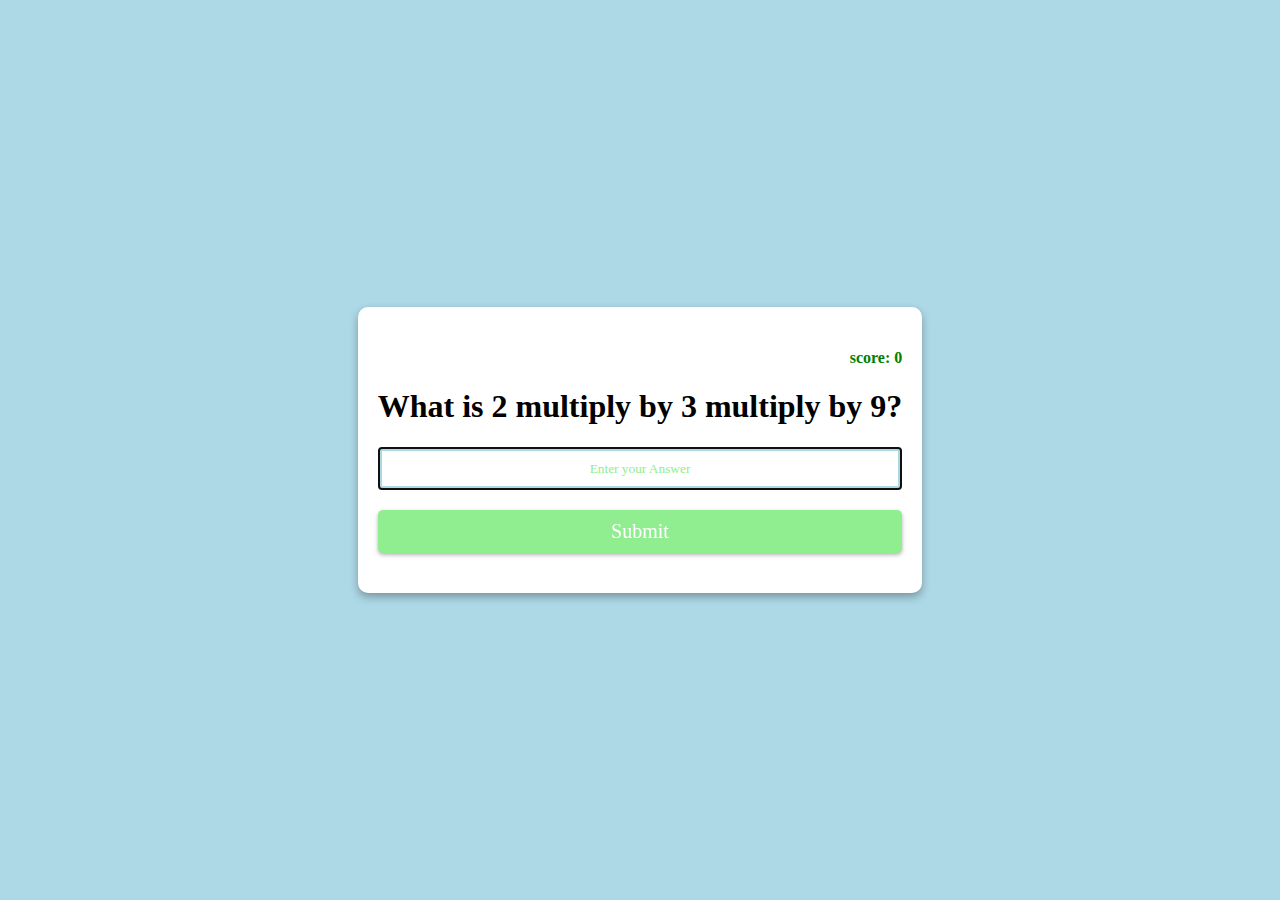
<file: index.html>
<!-- Lucas Ghigli --> 
<!-- 10/10/2021 -->
<!-- Multiplication Web Page -->
<!DOCTYPE html>
<html lang="en">
    <head>
        <meta charset="UTF-8">
        <meta http-equiv="X-UA-Compatible" content="IE-edge">
        <meta name="viewport" content="width=device-width, initial-scale=1.0">
        <title> Multiplication Web Page</title>
        <link rel="stylesheet" href="style.css">
    </head>
    <body>
        <form class="form" id="form">
            <h4 class="score" id="score">score: 0</h4>
            <h1 id="question"> What is the result for the following moltiplication?</h1>
            <input type="text" class="input" id="input" placeholder="Enter your Answer" autofocus autocomplete="off">
            <button type="submit" class="btn">Submit</button>
        </form>
        <script src="javascript.js"></script>
    </body>
</html>
</file>
<file: style.css>
/* CSS FILE */
body{
    margin: 0;
    display: flex;
    justify-content: center;
    height: 100vh;
    align-items: center;
    text-align: center;
    background-color: lightblue;
    font-family:'Times New Roman', Times, serif;
    cursor: pointer;
}

.form{
    background-color: white;
    padding: 20px;
    box-shadow: 0 4px 8px rgb(0,0,0, .3);
    border-radius: 10px;
    margin: 10px;
}

.input{
    display: block;
    width: 100%;
    box-sizing: border-box;
    text-align: center;
    padding: 10px;
    border: solid 4px lightblue;
    color: green;
    cursor: pointer;
}

.input::placeholder{
    color: lightgreen;
    font-family: cursive;
}

.btn{
    background-color: lightgreen;
    color: white;
    border: none;
    display: block;
    width: 100%;
    padding: 10px;
    font-size: 20px;
    font-family: cursive;
    margin: 20px 0;
    border-radius: 5px;
    box-shadow: 0 2px 4px rgb(0,0,0, .3);
    cursor: pointer;
}

.btn:hover{
    filter: brightness(0.9);
}

.score{
    color: green;
    text-align: right;
}
</file>
